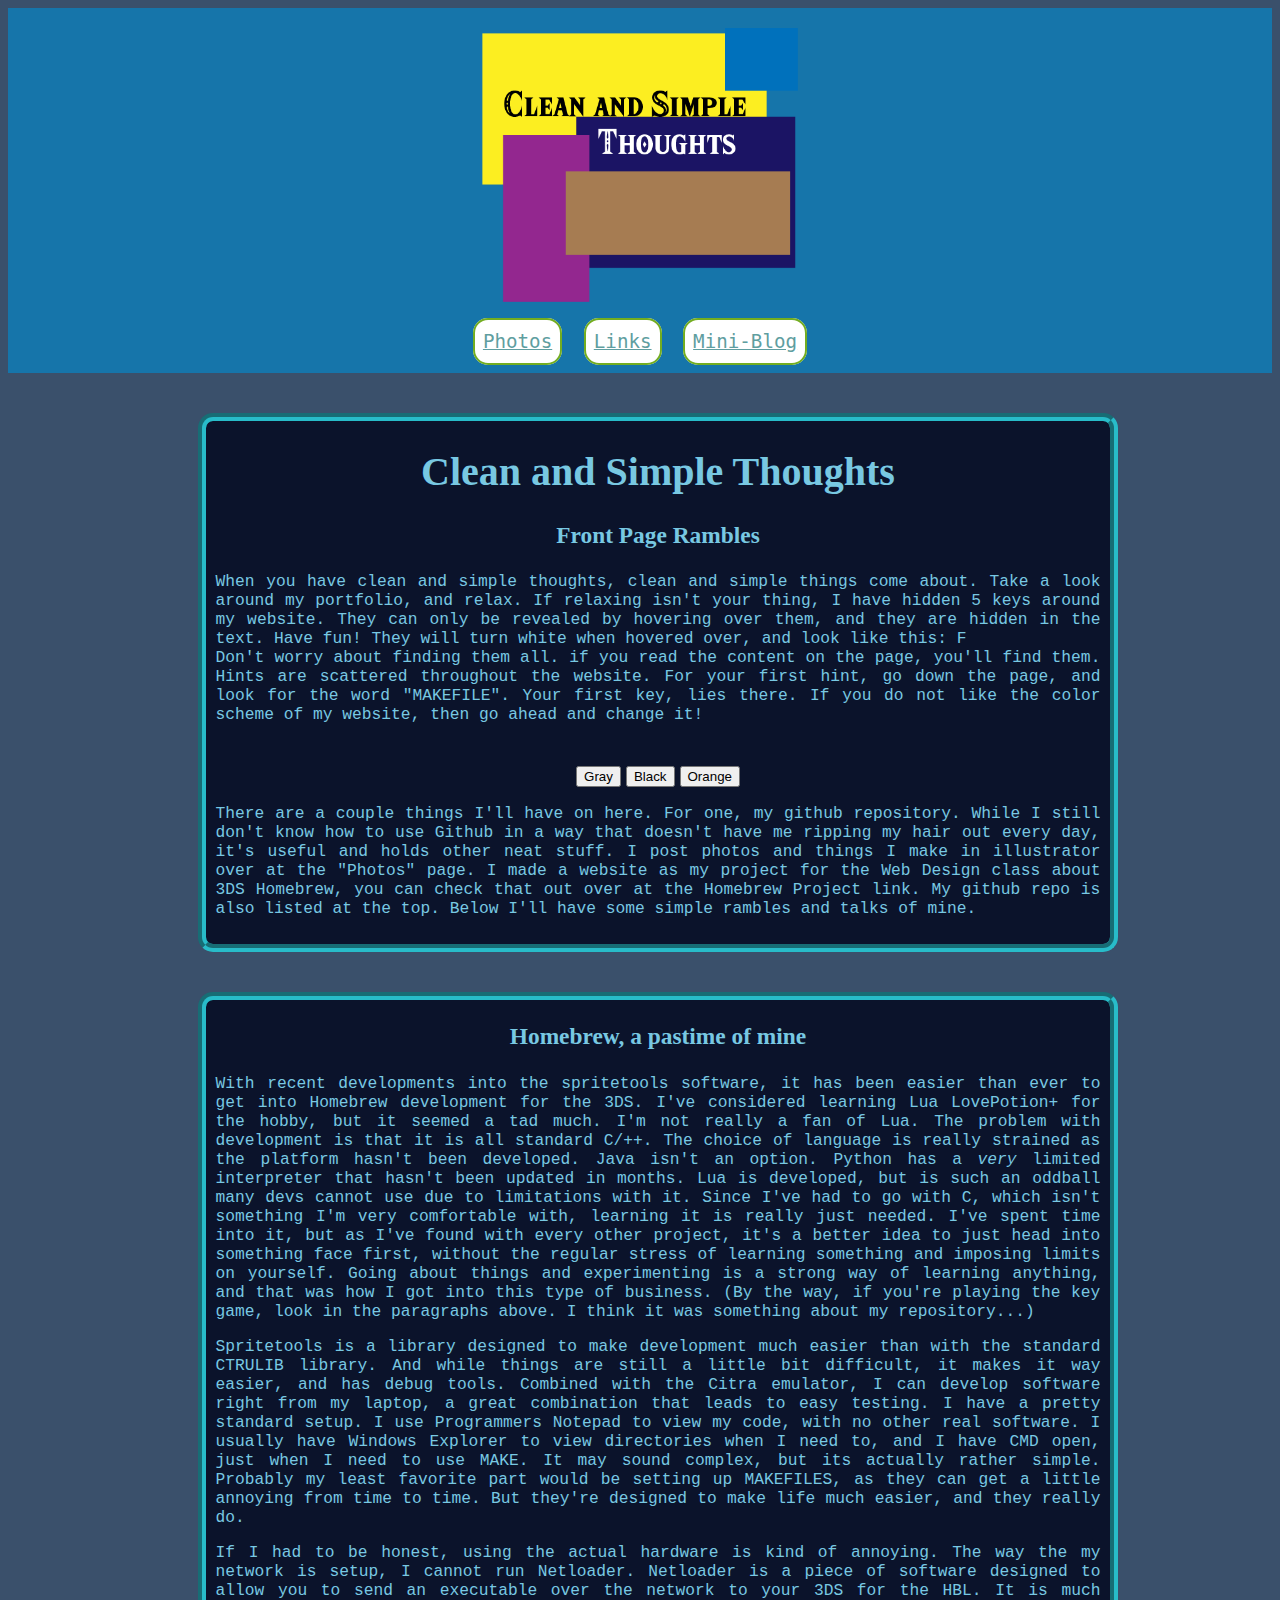
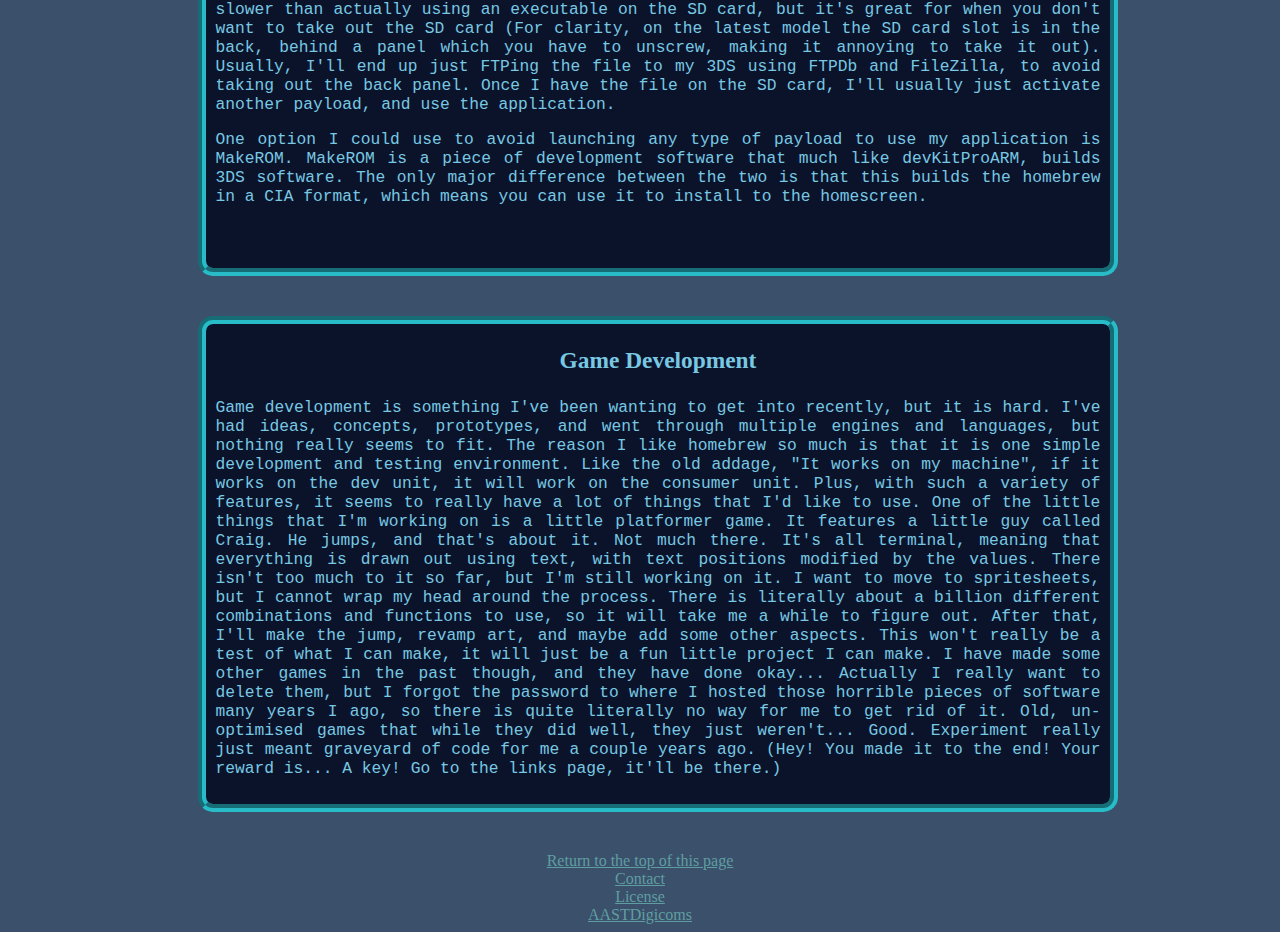
<file: index.html>
<!DOCTYPE html>
<html>
<head>
<meta charset="UTF-8">
<title>Home Page</title>
<link href="main.css" rel="stylesheet" type="text/css">
<title>Index</title>

<script>
function changeColor(color) {
	document.getElementById("test").style.backgroundColor = color;
	document.getElementById("test2").style.backgroundColor = color;
	document.getElementById("test3").style.backgroundColor = color;
}

	
</script>
</head>

<body>

	<header>
		
		<a href = "index.html"><img src="Clean-and-Simple.png" width="505" height="438" alt="Logo Text, Hello" id = "logopic"/></a>
  	<nav class="nav">
	  	
	  <a href = "illustrator.html" class = "navitem">Photos</a>
	  <a href = "links.html" class = "navitem">Links</a>
	  <a href = "miniblog.html" class = "navitem">Mini-Blog</a>	
    </nav>
	</header>
	
		<main class = "main" id = "test">
			
		<h1>Clean and Simple Thoughts</h1>
		<h3>Front Page Rambles</h3>
		<p>When you have clean and simple thoughts, clean and simple things come about. Take a look around my portfolio, and relax. If relaxing isn't your thing, I have hidden 5 keys around my website. They can only be revealed by hovering over them, and they are hidden in the text. Have fun! They will turn white when hovered over, and look like this: <span class = "key">F</span> <br>Don't worry about finding them all. if you read the content on the page, you'll find them. Hints are scattered throughout the website. For your first hint, go down the page, and look for the word "MAKEFILE". Your first key, lies there. If you do not like the color scheme of my website, then go ahead and change it!</p>
		<br>
			<button onClick = "changeColor('gray');">Gray</button>
			<button onClick = "changeColor('black');">Black</button>
			<button onClick = "changeColor('#a8672b');">Orange</button>
		<p>There are a couple things I'll have on here. <span class = "key">F</span>or one, my github repository. While I still don't know how to use Github in a way that doesn't have me ripping my hair out every day, it's useful and holds other neat stuff. I post photos and things I make in illustrator over at the "Photos" page. I made a website as my project for the Web Design class about 3DS Homebrew, you can check that out over at the Homebrew Project link. My github repo is also listed at the top. Below I'll have some simple rambles and talks of mine.</p>
		
		</main>
		
	
		
		<main class = "main" id = "test2">
				
		<h3>Homebrew, a pastime of mine</h3>
		<p>With recent developments into the spritetools software, it has been easier than ever to get into Homebrew development for the 3DS. I've considered learning Lua LovePotion+ for the hobby, but it seemed a tad much. I'm not really a fan of Lua. The problem with development is that it is all standard C/++. The choice of language is really strained as the platform hasn't been developed. Java isn't an option. Python has a <i>very</i> limited interpreter that hasn't been updated in months. Lua is developed, but is such an oddball many devs cannot use due to limitations with it. Since I've had to go with C, which isn't something I'm very comfortable with, learning it is really just needed. I've spent time into it, but as I've found with every other project, it's a better idea to just head into something face first, without the regular stress of learning something and imposing limits on yourself. Going about things and experimenting is a strong way of learning anything, and that was how I got into this type of business. (By the way, if you're playing the key game, look in the paragraphs above. I think it was something about my repository...)</p>
		
		<p>Spritetools is a library designed to make development much easier than with the standard CTRULIB library. And while things are still a little bit difficult, it makes it way easier, and has debug tools. Combined with the Citra emulator, I can develop software right from my laptop, a great combination that leads to easy testing. I have a pretty standard setup. I use Programmers Notepad to view my code, with no other real software. I usually have Windows Explorer to view directories when I need to, and I have CMD open, just when I need to use MAKE. It may sound complex, but its actually rather simple. Probably my least favorite part would be setting up MAKE<span class = "key">F</span>ILES, as they can get a little annoying from time to time. But they're designed to make life much easier, and they really do.</p>
		
		<p>If I had to be honest, using the actual hardware is kind of annoying. The way the my network is setup, I cannot run Netloader. Netloader is a piece of software designed to allow you to send an executable over the network to your 3DS for the HBL. It is much slower than actually using an executable on the SD card, but it's great for when you don't want to take out the SD card (For clarity, on the latest model the SD card slot is in the back, behind a panel which you have to unscrew, making it annoying to take it out). Usually, I'll end up just FTPing the file to my 3DS using FTPDb and FileZilla, to avoid taking out the back panel. Once I have the file on the SD card, I'll usually just activate another payload, and use the application.</p>
		
		<p>One option I could use to avoid launching any type of payload to use my application is MakeROM. MakeROM is a piece of development software that much like devKitProARM, builds 3DS software. The only major difference between the two is that this builds the homebrew in a CIA format, which means you can use it to install to the homescreen.</p>
		
		<p class = "secret">Technically MakeRom uses the DevKit Compiler, but it's a different process.</p>
		
		
		
	</main>
	
	<main class = "main" id = "test3">
	
		<h3>Game Development</h3>
		<p>Game development is something I've been wanting to get into recently, but it is hard. I've had ideas, concepts, prototypes, and went through multiple engines and languages, but nothing really seems to fit. The reason I like homebrew so much is that it is one simple development and testing environment. Like the old addage, "It works on my machine", if it works on the dev unit, it will work on the consumer unit. Plus, with such a variety of features, it seems to really have a lot of things that I'd like to use. One of the little things that I'm working on is a little platformer game. It features a little guy called Craig. He jumps, and that's about it. Not much there. It's all terminal, meaning that everything is drawn out using text, with text positions modified by the values. There isn't too much to it so far, but I'm still working on it. I want to move to spritesheets, but I cannot wrap my head around the process. There is literally about a billion different combinations and functions to use, so it will take me a while to figure out. After that, I'll make the jump, revamp art, and maybe add some other aspects. This won't really be a test of what I can make, it will just be a fun little project I can make. I have made some other games in the past though, and they have done okay... Actually I really want to delete them, but I forgot the password to where I hosted those horrible pieces of software many years I ago, so there is quite literally no way for me to get rid of it. Old, un-optimised games that while they did well, they just weren't... Good. Experiment really just meant graveyard of code for me a couple years ago. (Hey! You made it to the end! Your reward is... A key! Go to the links page, it'll be there.)</p>
	
	</main>
	
	<footer class="footer">
	
		<a href = "index.html">Return to the top of this page</a><br>
		<a href = "contact.html">Contact</a><br>
		<a href = "https://github.com/Kaisogen/Clean_Simple/blob/master/license.txt">License</a><br>
		<a href = "http://aastdigicom.net">AASTDigicoms</a><br>
	
	</footer>
	

</body>
</html>
</file>
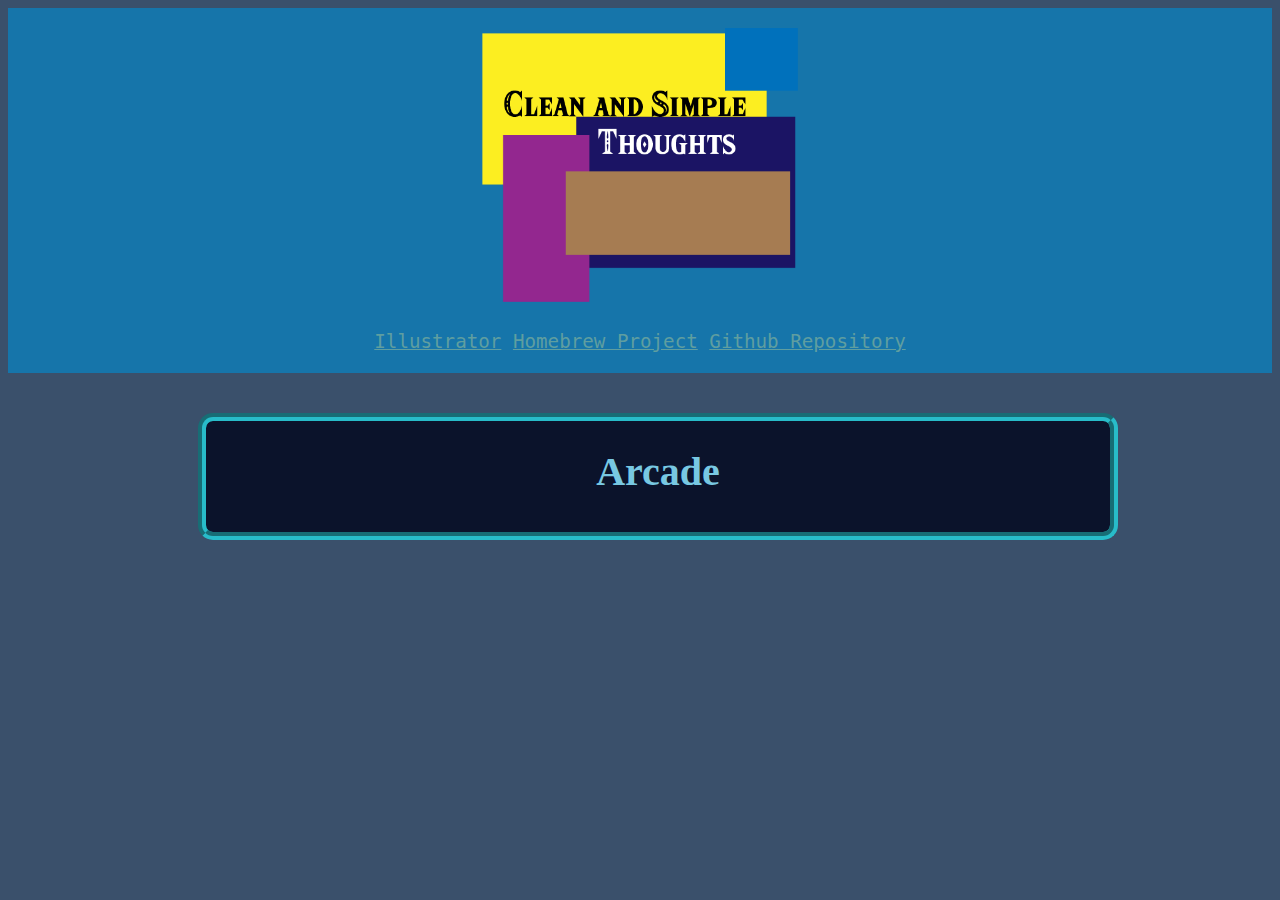
<file: arcade.html>
<!doctype html>
<html>
<head>
<meta charset="UTF-8">
<title>Arcade</title>
<link href="main.css" rel="stylesheet" type="text/css">
</head>

<body>
<header>
 	<a href = "index.html"><img src="Clean-and-Simple.png" width="505" height="438" alt="Logo Text, Hello" id = "logopic"/></a>
  	<nav class="nav">
	  	
	  <a href = "illustrator.html">Illustrator</a>
	  <a href = "https://www.kaisogen.github.io">Homebrew Project</a>
	  <a href = "https://www.github.com/kaisogen">Github Repository</a>
	  	
    </nav>
	</header>
	
		<main class="main">
	
			<h1>Arcade</h1>
			<p></p>
		
		</main>


</body>
</html>
</file>
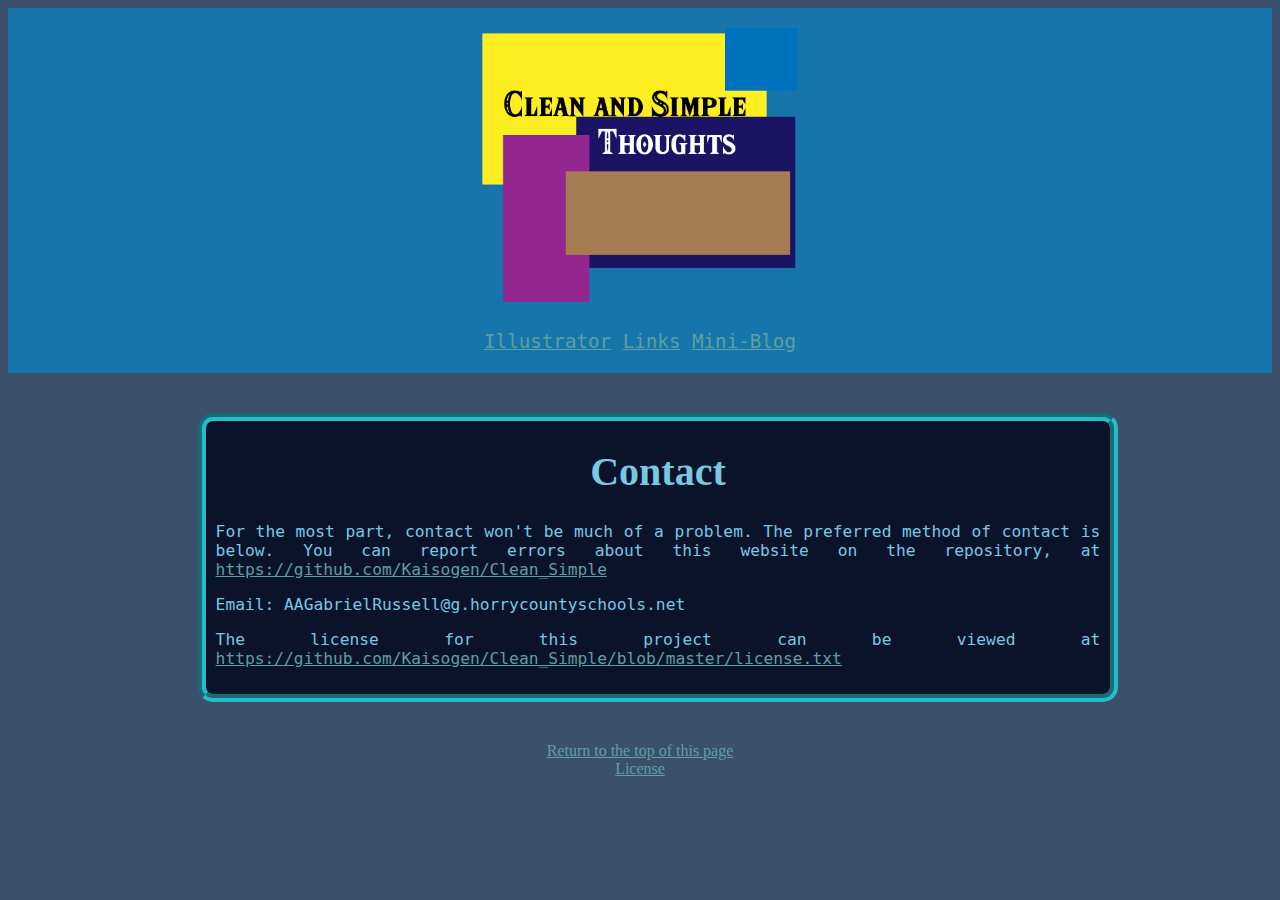
<file: contact.html>
<!DOCTYPE html>
<html>
<head>
<meta charset="UTF-8">
<title>Contact</title>
<link href="main.css" rel="stylesheet" type="text/css">
<title>Contact</title>
</head>

<body>
	<header>
		<a href = "index.html"><img src="Clean-and-Simple.png" width="505" height="438" alt="Logo Text, Hello" id = "logopic"/></a>
  	<nav class="nav">
	  	
	  <a href = "illustrator.html">Illustrator</a>
	  <a href = "links.html">Links</a>
	  <a href = "miniblog.html">Mini-Blog</a>	
    </nav>
	</header>
	
	<main class = "main">
		<h1>Contact</h1>
		<p>For the most part, contact won't be much of a problem. The preferred method of contact is below. You can report errors about this website on the repository, at <a href class = "p_link">https://github.com/Kaisogen/Clean_Simple</a></p>
		<p>Email: AAGabrielRussell@g.horrycountyschools.net</p>
		<p>The license for this project can be viewed at <a href = "https://github.com/Kaisogen/Clean_Simple/blob/master/license.txt">https://github.com/Kaisogen/Clean_Simple/blob/master/license.txt</a></p>
		
	</main>

	<footer class="footer">
	
		<a href = "contact.html">Return to the top of this page</a><br>
		<a href = "https://github.com/Kaisogen/Clean_Simple/blob/master/license.txt">License</a><br>
	
	</footer>
	

</body>
</html>
</file>
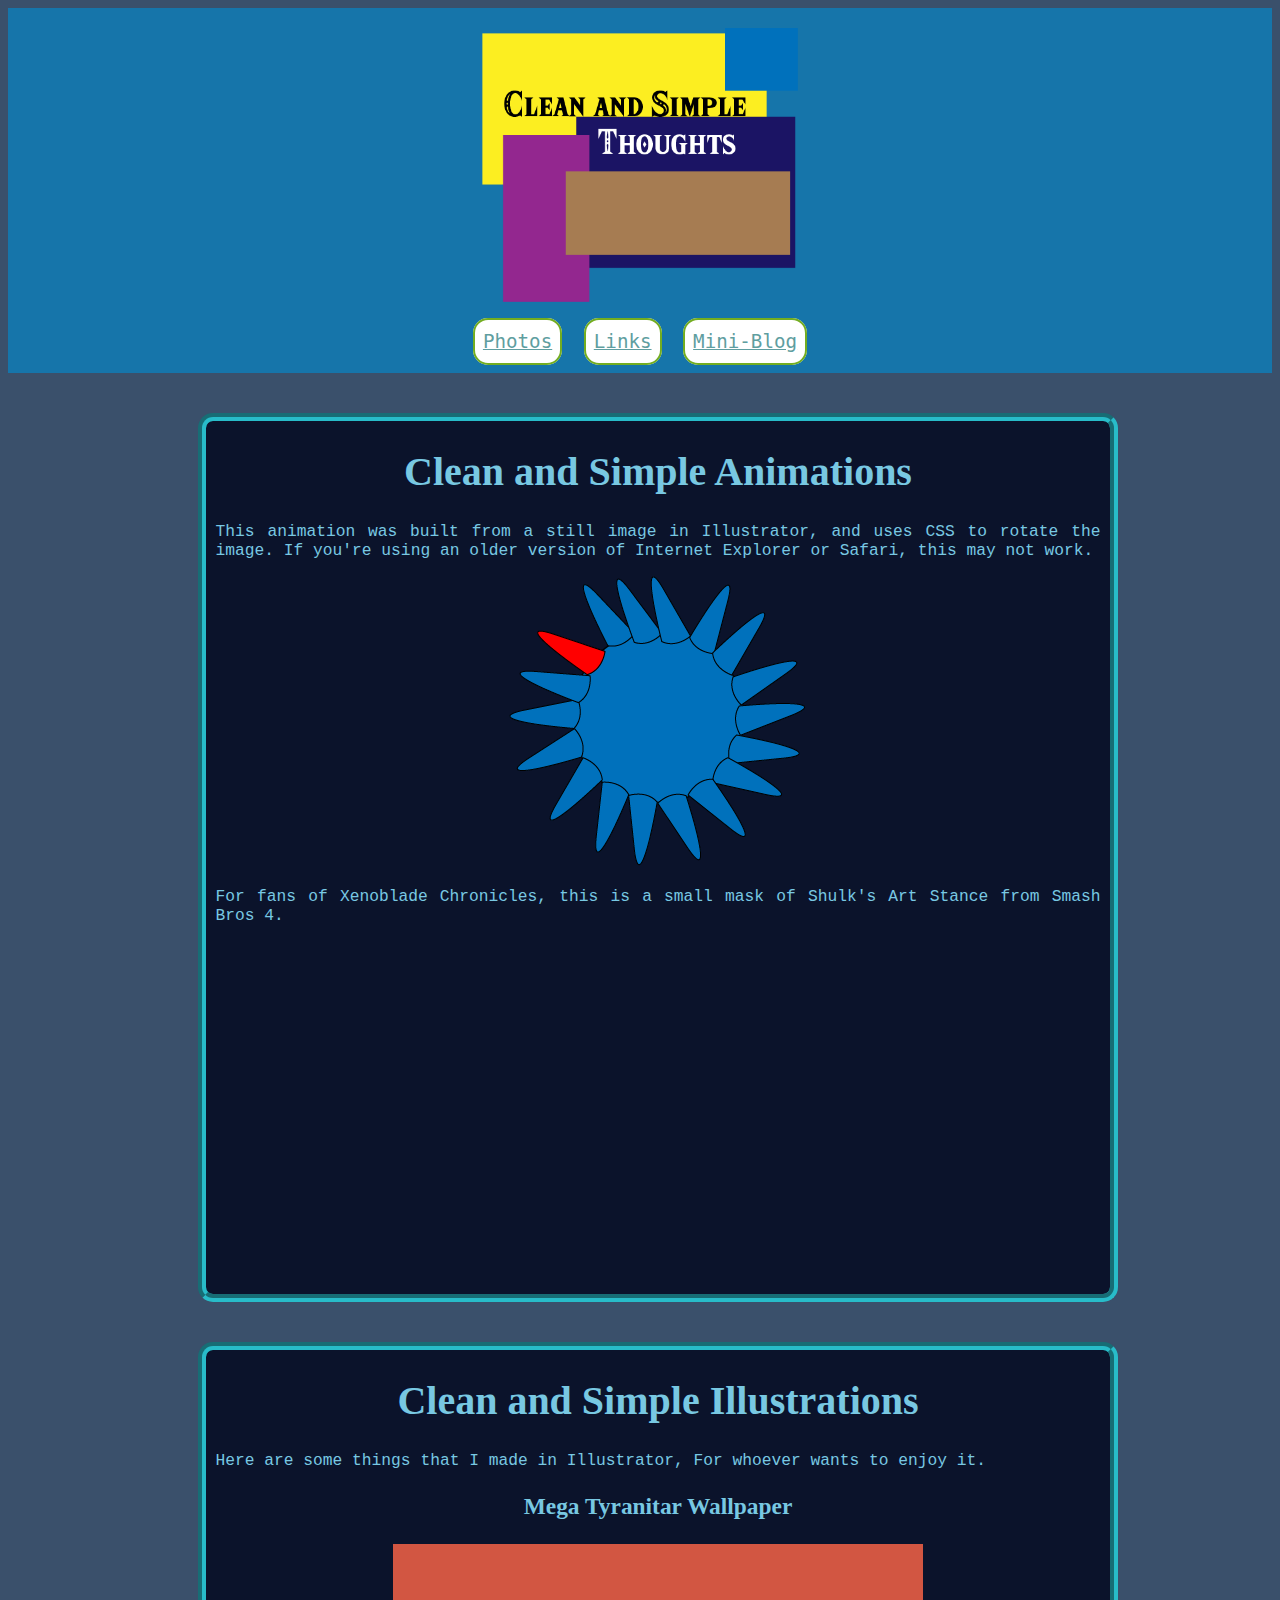
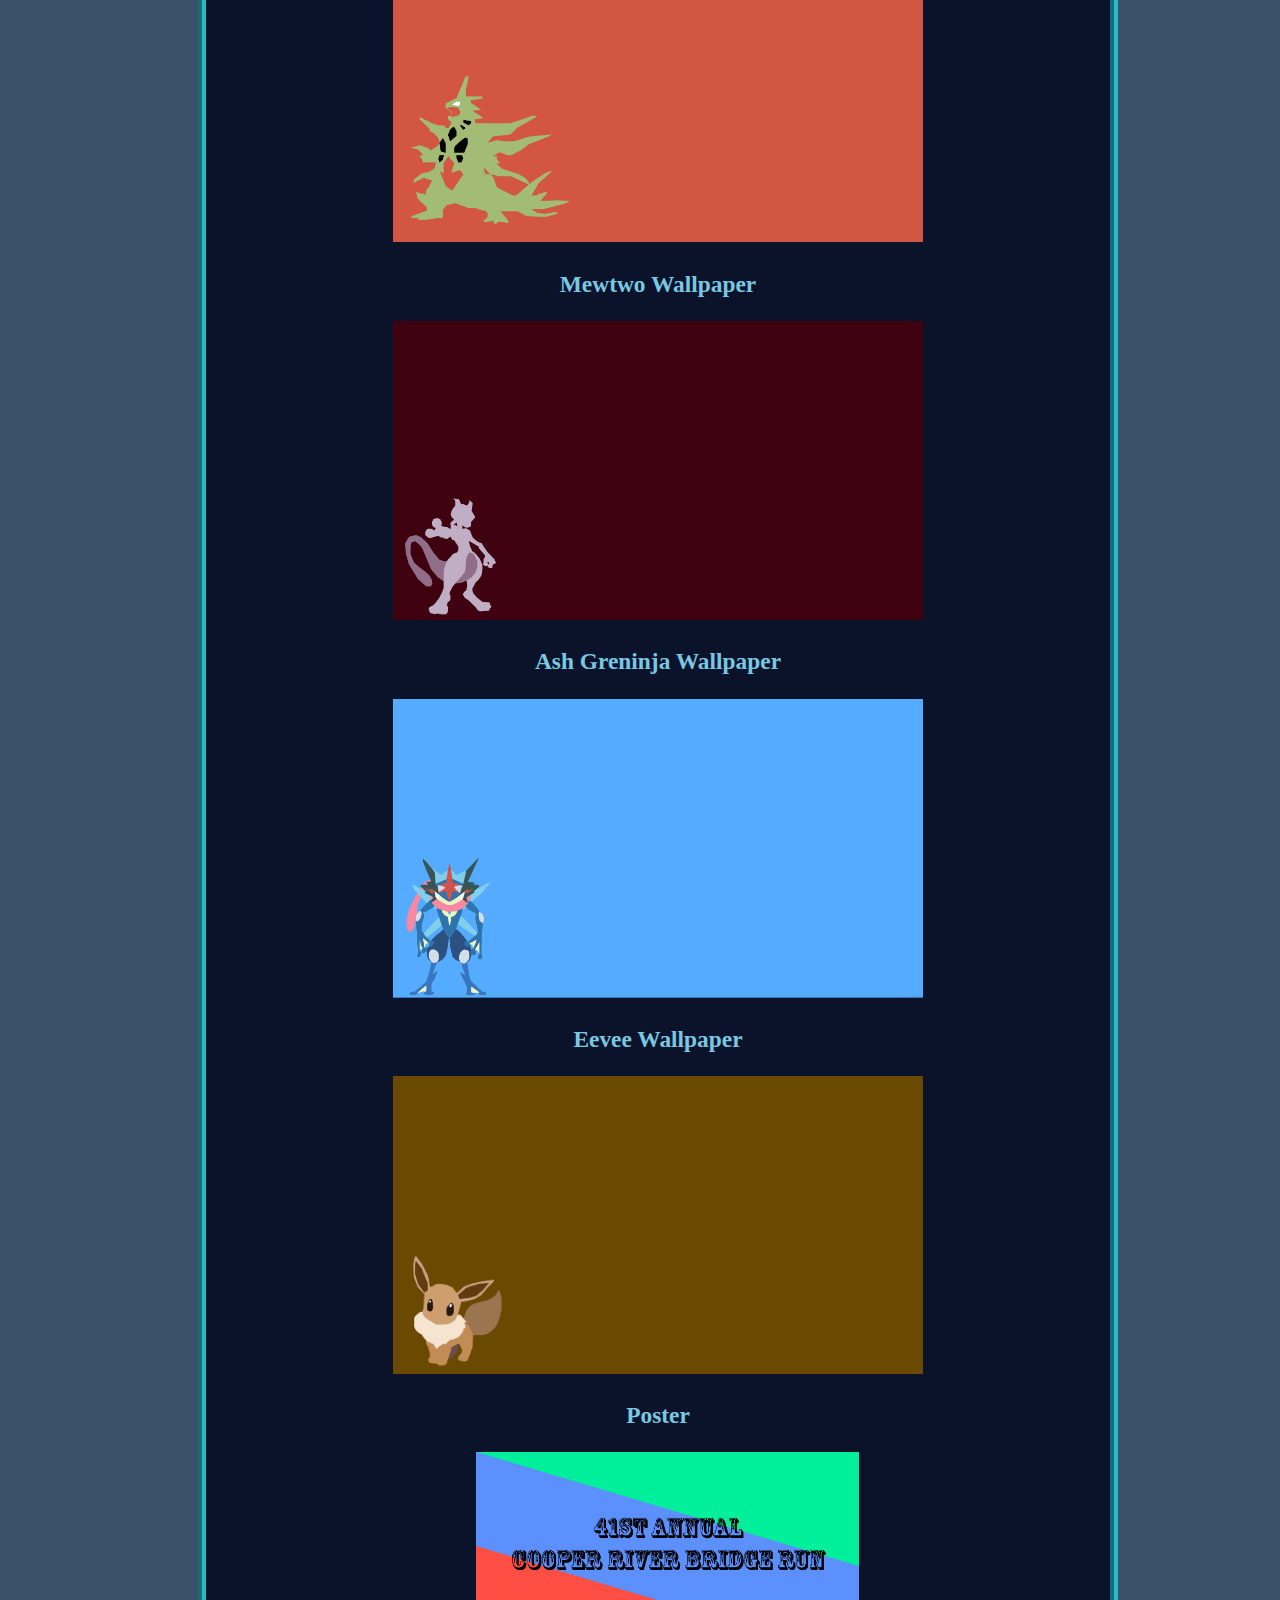
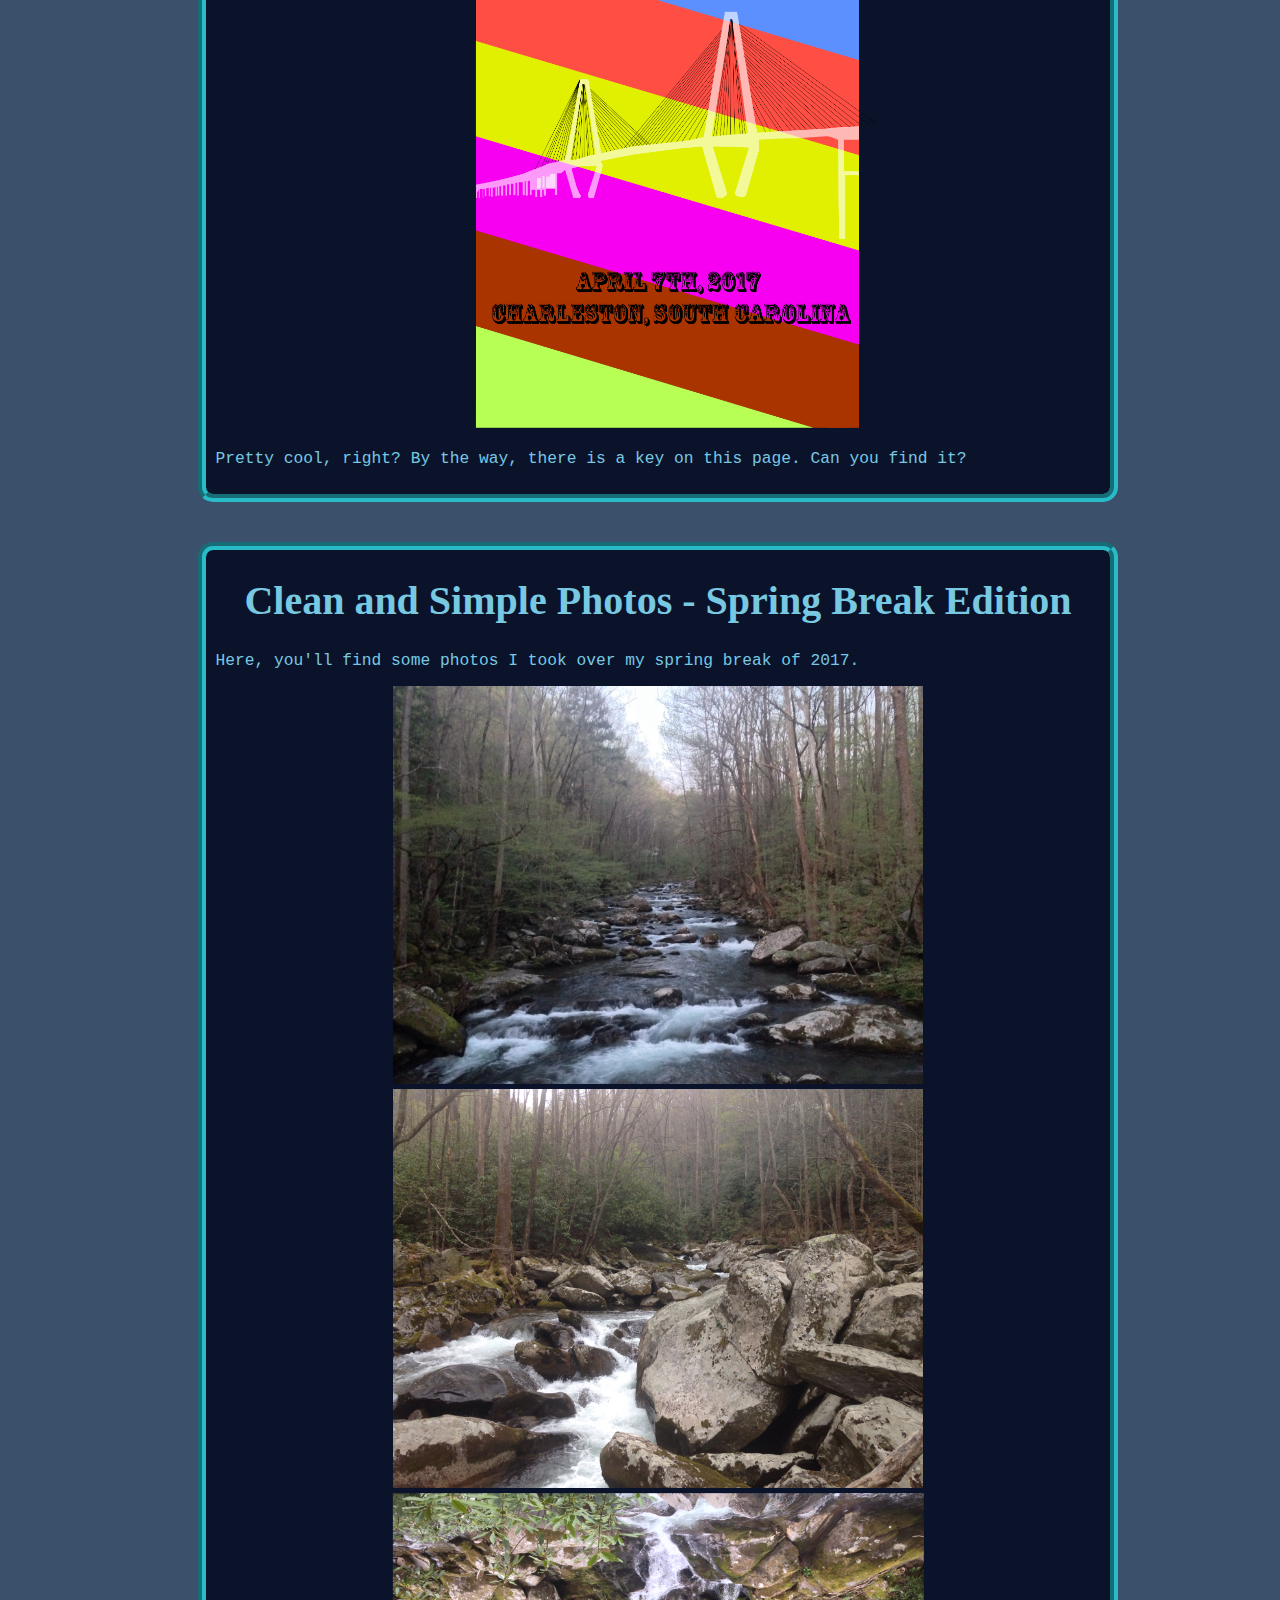
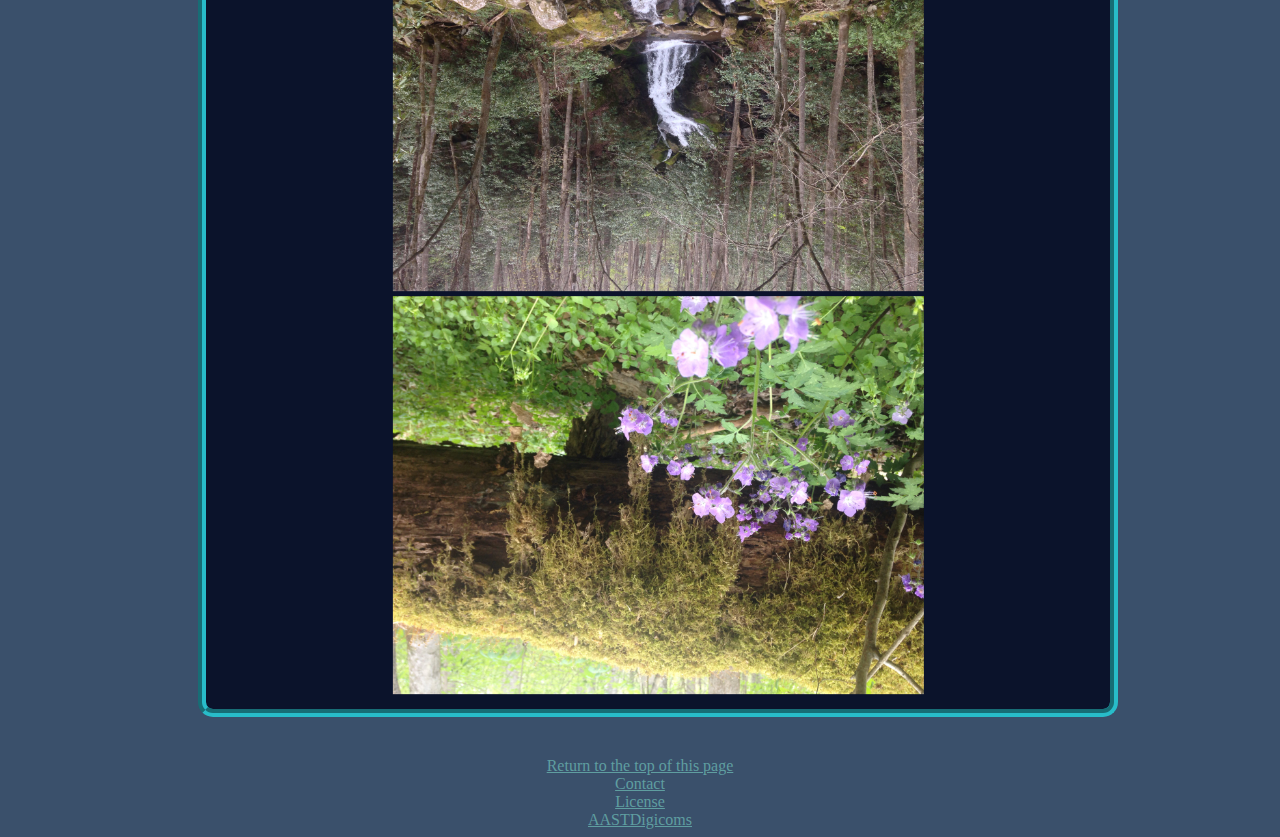
<file: illustrator.html>
<!DOCTYPE html>
<html>
<head>
<meta charset="UTF-8">
<title>Illustrator</title>
<link href="main.css" rel="stylesheet" type="text/css">
</head>

<body>
<header>
 	<a href = "index.html"><img src="Clean-and-Simple.png" width="505" height="438" alt="Logo Text, Hello" id = "logopic"/></a>
  	<nav class="nav">
	  	
	  <a href = "illustrator.html" class = "navitem">Photos</a>
	  <a href = "links.html" class = "navitem">Links</a>
	  <a href = "miniblog.html" class = "navitem">Mini-Blog</a>
	  	
    </nav>
</header>
	
	<main class="main">
	
		<h1>Clean and Simple Animations</h1>
	
		<p>This animation was built from a still image in Illustrator, and uses CSS to rotate the image. If you're using an older version of Internet Explorer or Safari, this may not work.</p>
		
				<img src="images/rotate.png" class = "cssrotate"><br>
		<p>For fans of Xenoblade Chronicles, this is a small mask of Shulk's Art Stance from Smash Bros 4.</p> 
				<br>
		<iframe width="560" height="315" src="https://www.youtube.com/embed/5zU7xCjl-PQ" frameborder="0" allowfullscreen></iframe>
		
	</main>
	
	<main class="main">
	
		<h1>Clean and Simple Illustrations</h1>
		
		<p>Here are some things that I made in Illustrator, <span class = "key">F</span>or whoever wants to enjoy it. </p>
		
   		<h3>Mega Tyranitar Wallpaper</h3>
    	
    	<img src="images/mg_tyranitar_finished.png" width="1920" height="1080" alt="This was supposed to be a Mega Tyranitar, but there seems to be an error. Hold up." class = "pic"/> 

		<h3>Mewtwo Wallpaper</h3>
		
		<img src="images/mewtwo.png" width="1920" height="1080" alt="This was supposed to be a Mewtwo wallpaper, but there seems to be an error. Hold up." class = "pic"/>
		
		<h3>Ash Greninja Wallpaper</h3>
		
    	<img src="images/ash_greninja.png" width="8000" height="4507" alt="This was supposed to be an Ash Greninja wallpaper, but there seems to be an error. Hold up." class = "pic"/> 
    	
		<h3>Eevee Wallpaper</h3>
   	
   		<img src="images/eevee_finished.png" width="1250" height="700" alt="This was supposed to be an Eevee wallpaper, but there seems to be an error. Hold up." class = "pic"/> 
		
		<h3>Poster</h3>
		
		<img src="images/bridgerun2.png" alt = "This was supposed to be a poster for the cooper bridge river run. Sorry if it isn't here." class = "pic">
		
		<p>Pretty cool, right? By the way, there is a key on this page. Can you find it?</p>
		
	</main>
	
	<main class = "main">
		<h1>Clean and Simple Photos - Spring Break Edition</h1>
		
		<p>Here, you'll find some photos I took over my spring break of 2017.</p>
		
		<img src="images/IMG_6255.JPG" class = "pic"/>
		<br>
		<img src="images/IMG_6286.JPG" class = "pic"/>
		<br>
		<img src="images/IMG_6290.JPG" class = "pic" style = "transform: rotate(180deg);" />
		<br>
		<img src="images/IMG_6292.JPG" class = "pic"/ style = "transform: rotate(180deg);" />
		<br>
	</main>
	
	<footer class="footer">
	
		<a href = "illustrator.html">Return to the top of this page</a><br>
		<a href = "contact.html">Contact</a><br>
		<a href = "https://github.com/Kaisogen/Clean_Simple/blob/master/license.txt">License</a><br>
		<a href = "http://aastdigicom.net">AASTDigicoms</a><br>
	</footer>


</body>
</html>
</file>
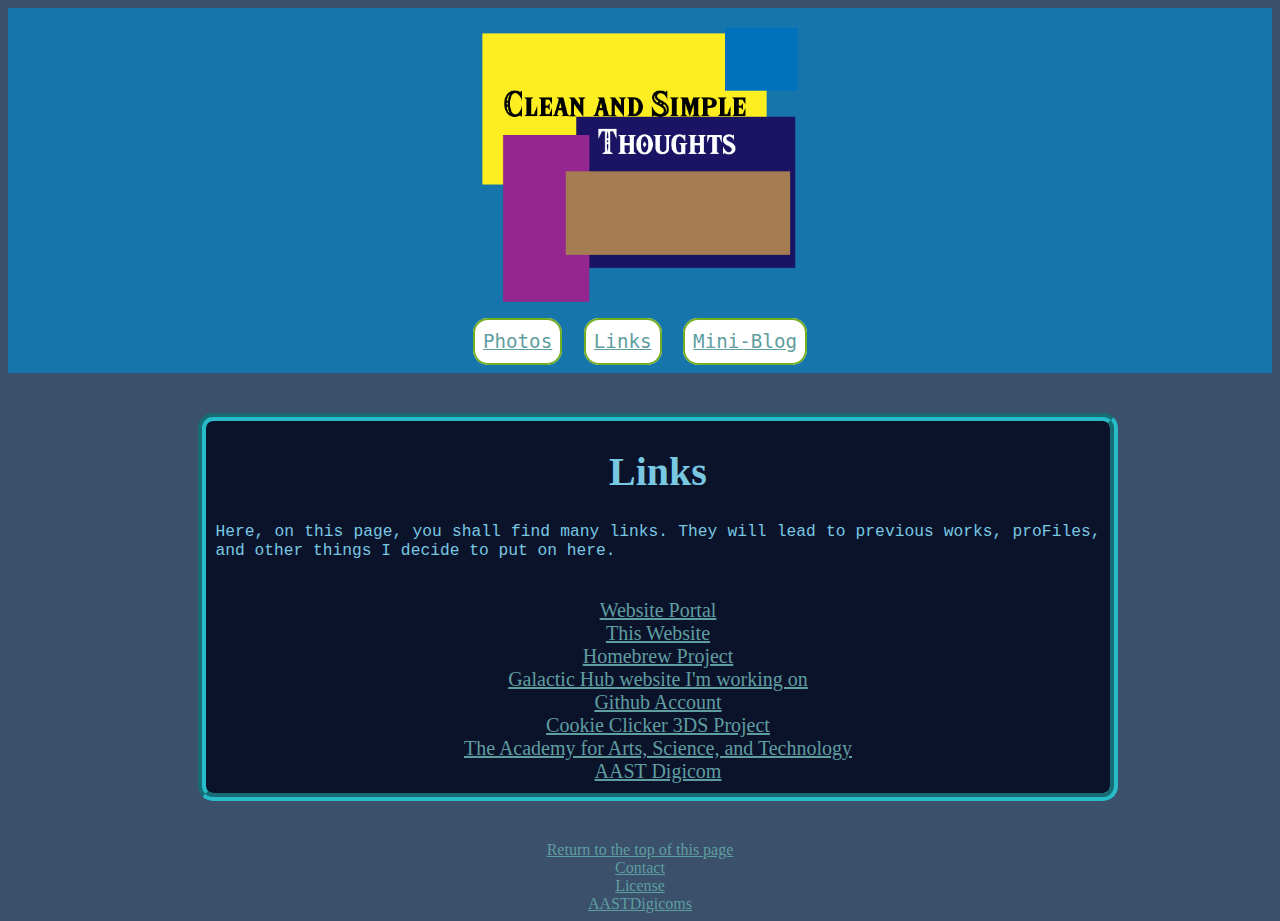
<file: links.html>
<!DOCTYPE html>
<html>
<head>
<meta charset="UTF-8">
<title>Links</title>
<link href="main.css" rel="stylesheet" type="text/css">
</head>

<body>
	<header>
		<a href = "index.html"><img src="Clean-and-Simple.png" width="505" height="438" alt="Logo Text, Hello" id = "logopic"/></a>
  	<nav class="nav">
	  	
	  <a href = "illustrator.html" class = "navitem">Photos</a>
	  <a href = "links.html" class = "navitem">Links</a>
	  <a href = "miniblog.html" class = "navitem">Mini-Blog</a>
	  	
    </nav>
	</header>
	
<main class = "main">
	
		<h1>Links</h1>
		
		<p>Here, on this page, you shall find many links. They will lead to previous works, pro<span class= "key">F</span>iles, and other things I decide to put on here.</p>
		<br>
		<a href = "https://kaisogen.github.io/">Website Portal</a>
		<br>
		<a href = "https://kaisogen.github.io/Clean_Simple">This Website</a>
		<br>
		<a href = "https://kaisogen.github.io/WebDesignProject">Homebrew Project</a>
		<br>
		<a href = "https://kaisogen.github.io/NMS_Hub">Galactic Hub website I'm working on</a>
		<br>	
		<a href = "https://github.com/kaisogen">Github Account</a>
		<br>
		<a href = "https://github.com/kaisogen/CookieCollector-3DS-">Cookie Clicker 3DS Project</a>
		<br>
		<a href = "http://aast.horrycountyschools.net/pages/Academy_for_Arts_ScienceTech">The Academy for Arts, Science, and Technology</a>
		<br>
	    	<a href = "http://aastdigicom.edublogs.org/">AAST Digicom</a>
		
	</main>

	<footer class="footer">
	
		<a href = "links.html">Return to the top of this page</a><br>
		<a href = "contact.html">Contact</a><br>
		<a href = "https://github.com/Kaisogen/Clean_Simple/blob/master/license.txt">License</a><br>
		<a href = "http://aastdigicom.net">AASTDigicoms</a><br>
	</footer>
	

</body>
</html>
</file>
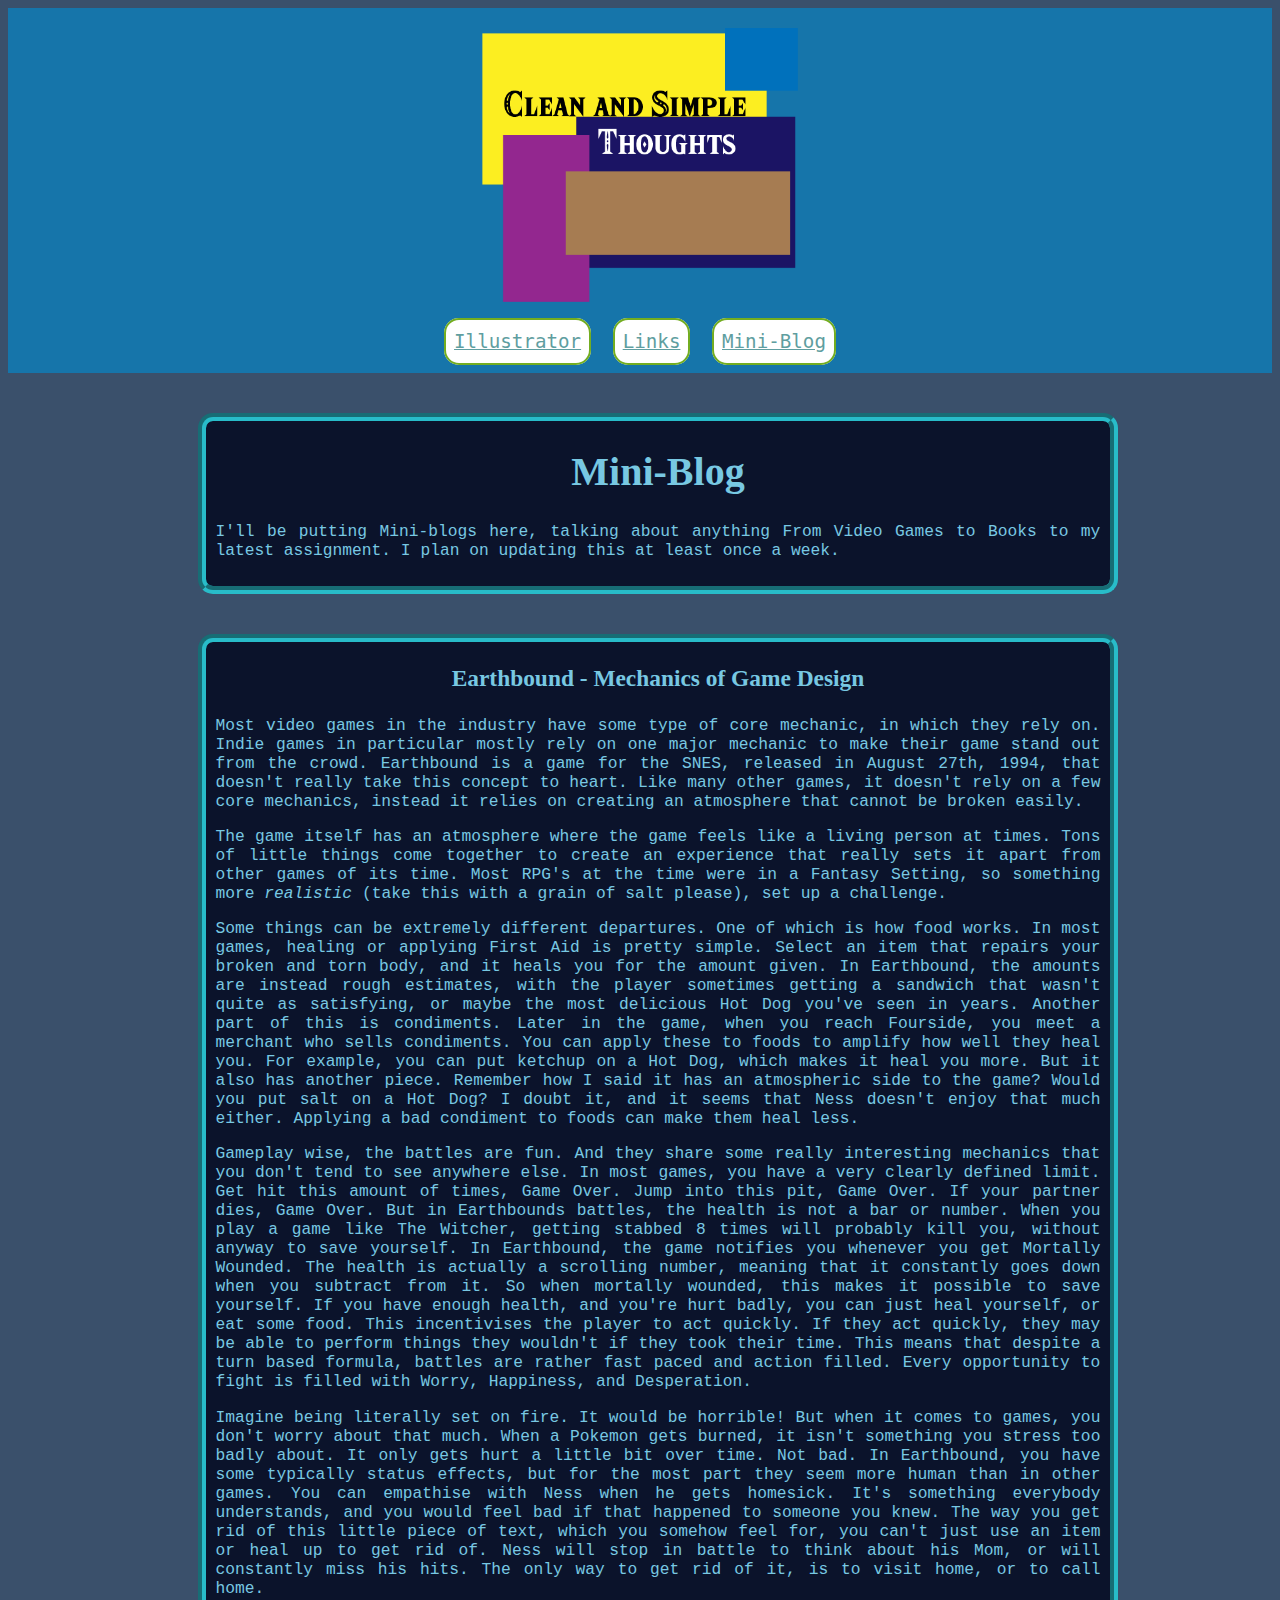
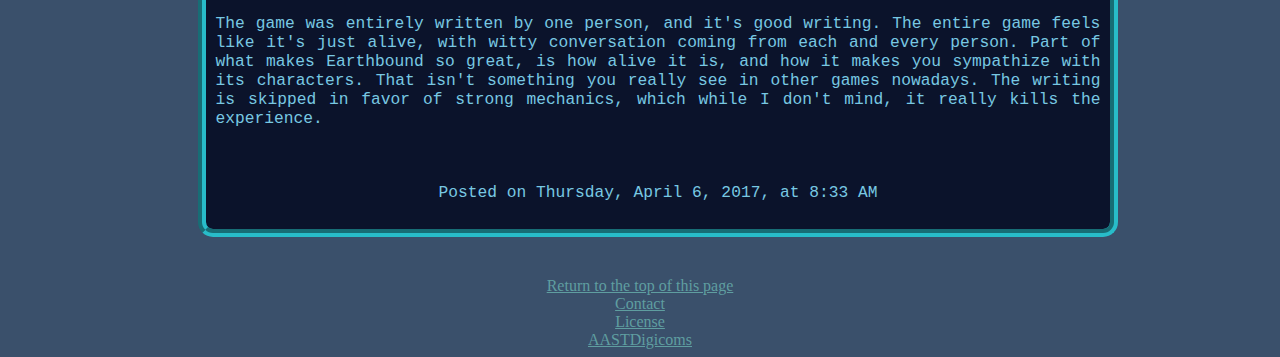
<file: miniblog.html>
<!DOCTYPE html>
<html>

<head>
	<meta charset="UTF-8">
	<link href="main.css" rel="stylesheet" type="text/css">
	<title>Mini-Blog</title>
</head>

<body>
	<header>
		<a href = "index.html"><img src="Clean-and-Simple.png" width="505" height="438" alt="Logo Text, Hello" id = "logopic"/></a>
  	<nav class="nav">
	  	
	  <a href = "illustrator.html" class = "navitem">Illustrator</a>
	  <a href = "links.html" class = "navitem">Links</a>
	  <a href = "miniblog.html" class = "navitem">Mini-Blog</a>
	  	
    </nav>
	</header>
	
	<main class = "main">
	
		<h1>Mini-Blog</h1>
		<p>I'll be putting Mini-blogs here, talking about anything <span class = "key">F</span>rom Video Games to Books to my latest assignment. I plan on updating this at least once a week.</p>
	
	</main>
	
	<main class = "main">
	
		<h3>Earthbound - Mechanics of Game Design</h3>
		<p>Most video games in the industry have some type of core mechanic, in which they rely on. Indie games in particular mostly rely on one major mechanic to make their game stand out from the crowd. Earthbound is a game for the SNES, released in August 27th, 1994, that doesn't really take this concept to heart. Like many other games, it doesn't rely on a few core mechanics, instead it relies on creating an atmosphere that cannot be broken easily.</p>
		<p>The game itself has an atmosphere where the game feels like a living person at times. Tons of little things come together to create an experience that really sets it apart from other games of its time. Most RPG's at the time were in a Fantasy Setting, so something more <i>realistic</i> (take this with a grain of salt please), set up a challenge.</p>
		<p>Some things can be extremely different departures. One of which is how food works. In most games, healing or applying First Aid is pretty simple. Select an item that repairs your broken and torn body, and it heals you for the amount given. In Earthbound, the amounts are instead rough estimates, with the player sometimes getting a sandwich that wasn't quite as satisfying, or maybe the most delicious Hot Dog you've seen in years. Another part of this is condiments. Later in the game, when you reach Fourside, you meet a merchant who sells condiments. You can apply these to foods to amplify how well they heal you. For example, you can put ketchup on a Hot Dog, which makes it heal you more. But it also has another piece. Remember how I said it has an atmospheric side to the game? Would you put salt on a Hot Dog? I doubt it, and it seems that Ness doesn't enjoy that much either. Applying a bad condiment to foods can make them heal less.</p>
		<p>Gameplay wise, the battles are fun. And they share some really interesting mechanics that you don't tend to see anywhere else. In most games, you have a very clearly defined limit. Get hit this amount of times, Game Over. Jump into this pit, Game Over. If your partner dies, Game Over. But in Earthbounds battles, the health is not a bar or number. When you play a game like The Witcher, getting stabbed 8 times will probably kill you, without anyway to save yourself. In Earthbound, the game notifies you whenever you get Mortally Wounded. The health is actually a scrolling number, meaning that it constantly goes down when you subtract from it. So when mortally wounded, this makes it possible to save yourself. If you have enough health, and you're hurt badly, you can just heal yourself, or eat some food. This incentivises the player to act quickly. If they act quickly, they may be able to perform things they wouldn't if they took their time. This means that despite a turn based formula, battles are rather fast paced and action filled. Every opportunity to fight is filled with Worry, Happiness, and Desperation.</p>
		<p>Imagine being literally set on fire. It would be horrible! But when it comes to games, you don't worry about that much. When a Pokemon gets burned, it isn't something you stress too badly about. It only gets hurt a little bit over time. Not bad. In Earthbound, you have some typically status effects, but for the most part they seem more human than in other games. You can empathise with Ness when he gets homesick. It's something everybody understands, and you would feel bad if that happened to someone you knew. The way you get rid of this little piece of text, which you somehow feel for, you can't just use an item or heal up to get rid of. Ness will stop in battle to think about his Mom, or will constantly miss his hits. The only way to get rid of it, is to visit home, or to call home. </p>
		<p>The game was entirely written by one person, and it's good writing. The entire game feels like it's just alive, with witty conversation coming from each and every person. Part of what makes Earthbound so great, is how alive it is, and how it makes you sympathize with its characters. That isn't something you really see in other games nowadays. The writing is skipped in favor of strong mechanics, which while I don't mind, it really kills the experience.</p><br>
		<p style = "text-align: center;">Posted on Thursday, April 6, 2017, at 8:33 AM</p>
	
	</main>
	
	<footer class="footer">
	
		<a href = "miniblog.html">Return to the top of this page</a><br>
		<a href = "contact.html">Contact</a><br>
		<a href = "https://github.com/Kaisogen/Clean_Simple/blob/master/license.txt">License</a><br>
		<a href = "http://aastdigicom.net">AASTDigicoms</a><br>
	</footer>
	

</body>
</html>
</file>
<file: main.css>
@charset "UTF-8";
/* CSS Document */
@keyframes spin { 100% { -webkit-transform: rotate(360deg); transform:rotate(360deg); } }

.cssrotate {
	    animation:spin 16ms linear infinite;
}

body {
	background-color: #3A506B; 
}

header {
	width: 100%;
	padding-bottom: 20px;
	padding-top: 20px;
	background-color: #1675AA;
	text-align: center;
	font-family: "Monospace";
	font-size: 2em;
	align-content: center;
}

nav {
	font-size: 0.6em;
}

.navitem {
	background-color: white;
	border: 2px solid #73AD21;
	border-radius: 15px;
	padding-left: 8px;
	padding-right: 8px;
	padding-top: 10px;
	padding-bottom: 10px;
	margin: 5px;
	transition-property: "background-color";
	transition-duration: 0.2s;
	transition-delay: 0.05s;
	height: 5%;
}

.navitem:hover {
	background-color: black;
}

#logopic {
	max-width: 25%;
	height: auto;
	padding-bottom: 20px;
}

main {
	text-align: center;
	border-style: groove;
	border-color: #28BCC9;
	border-width: 8px;
	border-radius: 15px;
	width: 70%;
	background-color: #0B132B;
	color: #78c8e2;
	padding-bottom: 10px;
	padding-left: 10px;
	padding-right: 10px;
	margin: 40px;
	margin-left: 15%;
	font-size: 1.25em;
}

p {
	text-align: Justify;
	font-family: Monospace;
}

.pic {
	max-width: 60%;
	height: auto;
}

h1 {
	color: #78c8e2;
	-webkit-transition-property: color;
	-webkit-transition-duration: 1s;
	-webkit-transition-delay: 0.1s;
	transition-property: color;
	transition-duration: 1s;
	transition-delay: 0.1s;
}
h1:hover {
	color: #2761f4;
}


h3 {
	text-align: Center;
	color: #78c8e2;
	-webkit-transition-property: color;
	-webkit-transition-duration: 0.5s;
	-webkit-transition-delay: 0s;
	transition-property: color;
	transition-duration: 0.5s;
	transition-delay: 0s;

}

h3:hover {
	color: #52c962;

}

.footer {
	align-content: center;
	text-align: center;
	background-color: #3A506B;
}

p.secret {
	color: #0B132B;	
	-webkit-transition-property: color;
	-webkit-transition-duration: 1.5s;
	-webkit-transition-delay: 0.2s;
	transition-property: color;
	transition-duration: 1.5s;
	transition-delay: 0.2s;
	
}

p.secret:hover {
	color: #78c8e2;
}

.key {
	color: #78c8e2;
	-webkit-transition-property: color;
	-webkit-transition-duration: 0.5s;
	-webkit-transition-delay: 0.1s;
	transition-property: color;
	transition-duration: 0.5s;
	transition-delay: 0.1s;
	-webkit-transition-property: font-size;
	-webkit-transition-duration: 0.7s;
	-webkit-transition-delay: 0.2s;
	transition-property: font-size;
	transition-duration: 0.7s;
	transition-delay: 0.2s;
}
.key:hover {
	color: white;
	font-size: 2.5em;
	cursor: default;
}
a {
	color: cadetblue;
    white-space: pre-wrap;    
    white-space: -moz-pre-wrap; 
    white-space: -pre-wrap;    
    white-space: -o-pre-wrap;     
    word-wrap: break-word; 
}
</file>
